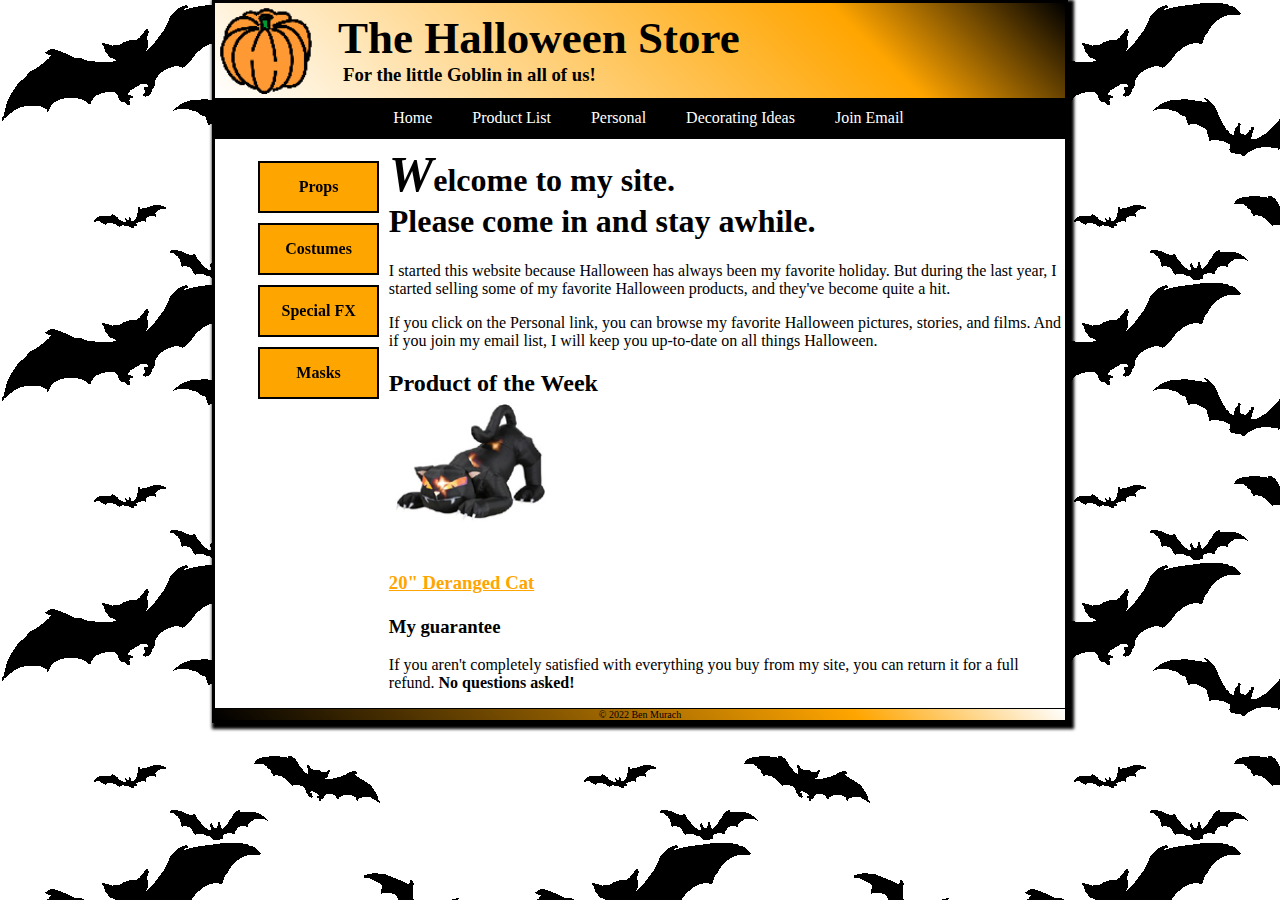
<file: index.html>
<!DOCTYPE html>
<html lang="en">
<meta barry moorer completed project>

<head>
	<meta charset="utf-8" />
	<title>The Halloween Emporium</title>
	<img src="images/header-pumpkin.gif" width="95px" alt="pumpkin">
	<link rel="stylesheet" href="CSS/style.css" type="text/css">
	<header>
		<h2 class="T">The Halloween Store
			<h3 class="ST">For the little Goblin in all of us!</h3>
		</h2>
	</header>
</head>
<nav class="SBH">
	<ul>
		<li class="HOME"><a href="index.html">Home</a></li>
		<li class="products"><a href="#">Product List</a></li>
		<li><a class="Personal" href="Personal/personal.html">Personal</a></li>
		<li><a class="DI" href="#">Decorating Ideas</a>
			<ul class="dropdown">
				<li><a href="">Outdoor</a></li>
				<li><a href="">Indoor</a></li>
				<li><a href="">Table</a></li>
				<li><a href="">Treats</a></li>
			</ul>
		</li>
		<li><a class="Email" href="email.html">Join Email</a></li>
	</ul>
</nav>


<body>
	<aside>
		<nav class="VM">
			<ul>
				<li><a href="#">Props</a></li>
				<li><a href="#">Costumes</a></li>
				<li><a href="#">Special FX</a></li>
				<li><a href="#">Masks</a></li>
			</ul>
		</nav>
	</aside>
	<section>
		<h1><em>W</em>elcome to my site.<br>
			Please come in and stay awhile.</h1>

		<p>I started this website because Halloween has always been my favorite holiday. But during the last year, I
			started selling some of my favorite Halloween products, and they've become quite a hit.</p>
		<p>If you click on the Personal link, you can browse my favorite Halloween pictures, stories, and films. And if
			you join my email list, I will keep you up-to-date on all things Halloween.</p>
		<h2>Product of the Week
			<br><img src="images/cat1.jpg" width="150px" alt="Cat Product">
		</h2>
		<h3><br><br> <a href="images/cat1.jpg" target="_blank">20" Deranged Cat </a> <br><br>My guarantee</h3>
		<p>If you aren't completely satisfied with everything you buy from my site, you can return it for a full
			refund.<strong> No questions asked!</strong></p>
	</section>
</body>
<footer> &copy; 2022 Ben Murach</footer>

</html>
</file>
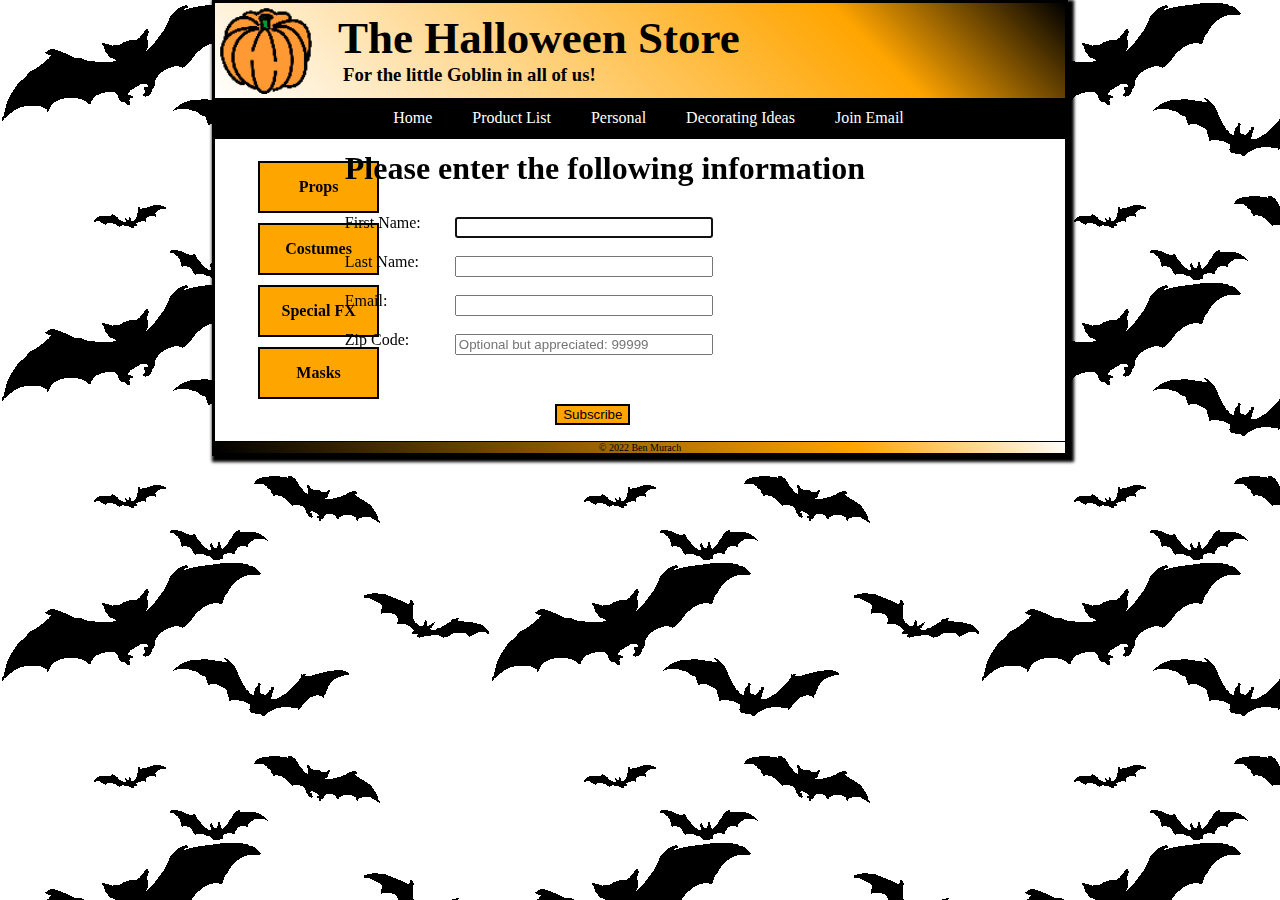
<file: email.html>
<!DOCTYPE html>
<html lang="en">
<meta completed>

<head>
	<meta charset="utf-8" />
	<title>The Halloween Emporium</title>
	<img src="images/header-pumpkin.gif" width="95px" alt="pumpkin">
	<link rel="stylesheet" href="CSS/style.css" type="text/css">
	<header>
		<h2 class="T">The Halloween Store
			<h3 class="ST">For the little Goblin in all of us!</h3>
		</h2>
	</header>
</head>
<nav class="SBH">
	<ul>
		<li><a href="index.html">Home</a></li>
		<li><a href="#">Product List</a></li>
		<li><a link="Personal/personal.html">Personal</a></li>
		<li><a href="#">Decorating Ideas</a>
			<ul class="dropdown">
				<li><a href="">Outdoor</a></li>
				<li><a href="">Indoor</a></li>
				<li><a href="">Table</a></li>
				<li><a href="">Treats</a></li>
			</ul>
		</li>
		<li class="current"><a link="#">Join Email</a></li>
	</ul>
</nav>


<body>
	<aside>
		<nav class="VM">
			<ul>
				<li><a href="#">Props</a></li>
				<li><a href="#">Costumes</a></li>
				<li><a href="#">Special FX</a></li>
				<li><a href="#">Masks</a></li>
			</ul>
		</nav>
	</aside>
	<section>
		<form class="subscribe_Form" action="subscribe.html">
			<h1 class="heademail">Please enter the following information</h1>
			<label for="fnamel">First Name: </label>
			<input type="text" class="FName" autofocus required>
			<label for="lnamel">Last Name:</label><input type="text" class="LName" autofocus required>
			<label for="emailL">Email:</label><input type="text" class="subEM" autofocus required>
			<label for="zipL">Zip Code:</label><input type="text" class="Zip" autofocus pattern="\d{5}([\-]\d{4})?"
				placeholder="Optional but appreciated: 99999"><br>
			<p><button class="submit">Subscribe</button></p>

		</form>
	</section>
</body>
<footer> &copy; 2022 Ben Murach</footer>

</html>
</file>
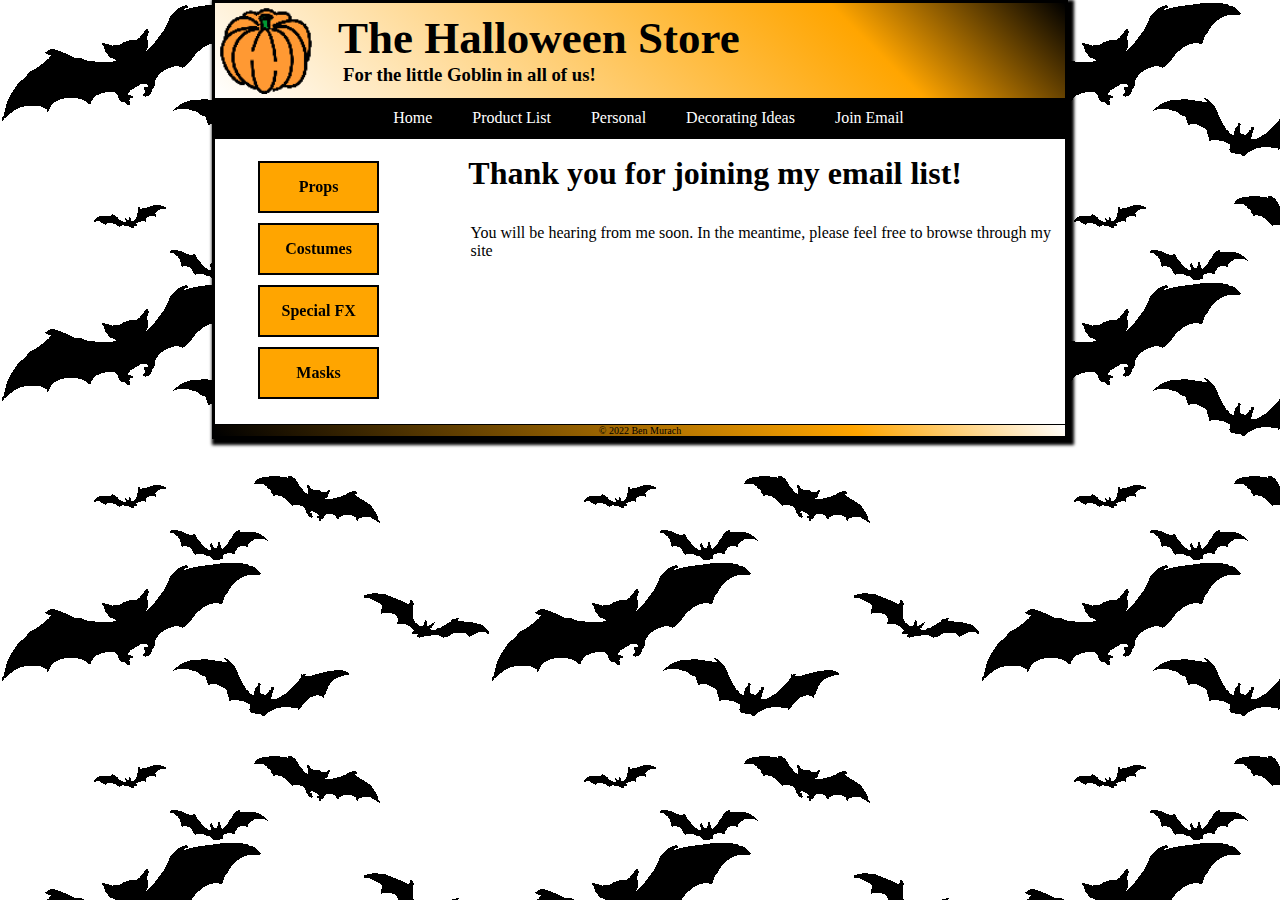
<file: subscribe.html>
<!DOCTYPE html>
<html lang="en">
<meta very tough project but fun>

<head>
	<meta charset="utf-8" />
	<title>The Halloween Emporium</title>
	<img src="images/header-pumpkin.gif" width="95px" alt="pumpkin">
	<link rel="stylesheet" href="CSS/style.css" type="text/css">
	<header>
		<h2 class="T">The Halloween Store
			<h3 class="ST">For the little Goblin in all of us!</h3>
		</h2>
	</header>
</head>
<nav class="SBH">
	<ul>
		<li><a href="index.html">Home</a></li>
		<li><a href="#">Product List</a></li>
		<li><a link="favorites/personal.html">Personal</a></li>
		<li><a href="#">Decorating Ideas</a>
			<ul class="dropdown">
				<li><a href="">Outdoor</a></li>
				<li><a href="">Indoor</a></li>
				<li><a href="">Table</a></li>
				<li><a href="">Treats</a></li>
			</ul>
		</li>
		<li class="current"><a link="email.html">Join Email</a></li>
	</ul>
</nav>


<body>
	<aside>
		<nav class="VM">
			<ul>
				<li><a href="#">Props</a></li>
				<li><a href="#">Costumes</a></li>
				<li><a href="#">Special FX</a></li>
				<li><a href="#">Masks</a></li>
			</ul>
		</nav>
	</aside>
	<section class="secSub">
		<h1 class="SubH">Thank you for joining my email list!</h1>
		<p>You will be hearing from me soon. In the meantime, please feel free to browse through my site</p>
	</section>
</body>
<footer> &copy; 2022 Ben Murach</footer>

</html>
</file>
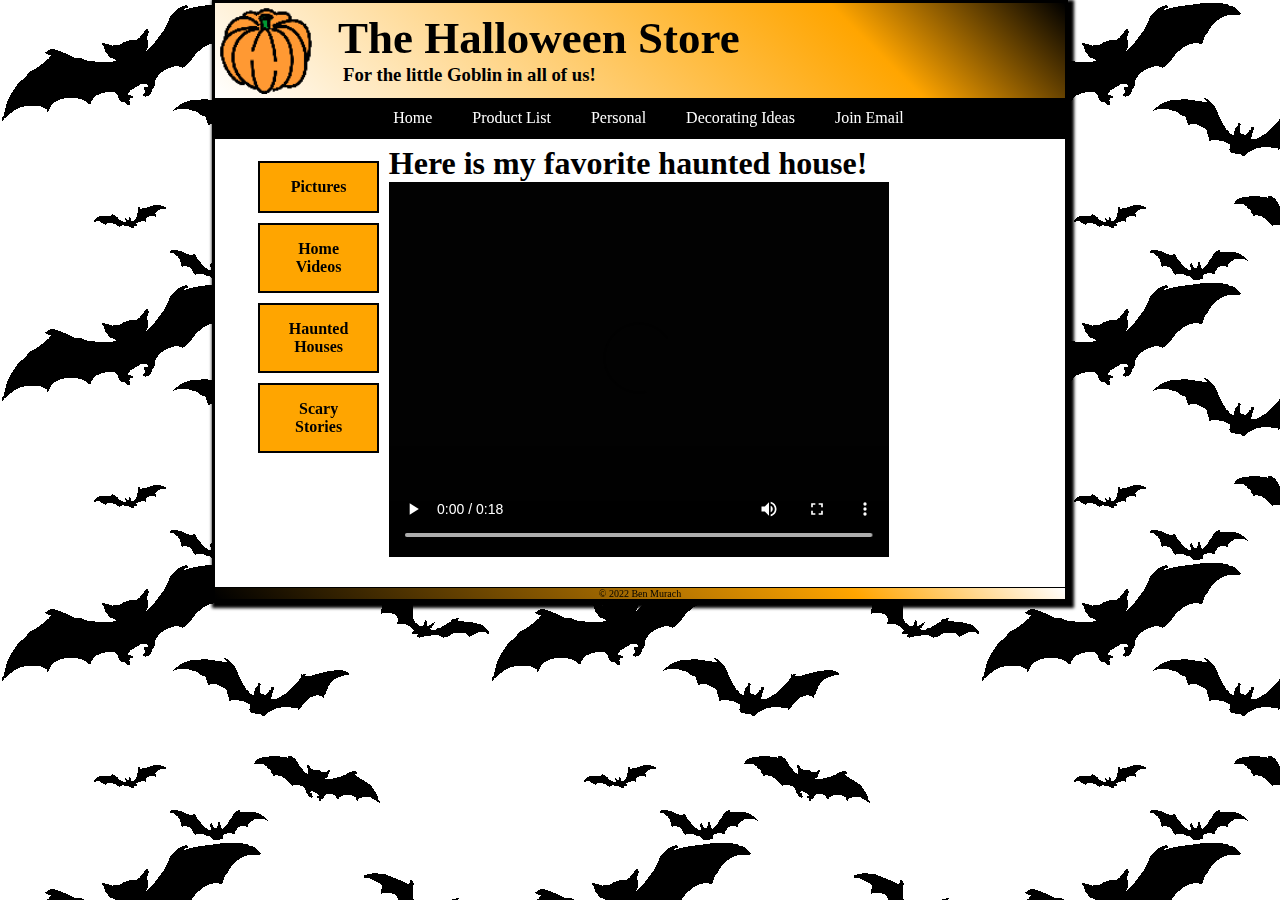
<file: Personal/personal.html>
<!DOCTYPE html>
<html lang="en">
<meta bmoorer>

<head>
	<meta charset="utf-8" />
	<title>The Halloween Emporium</title>
	<img src="../images/header-pumpkin.gif" width="95px" alt="pumpkin">
	<link rel="stylesheet" href="../CSS/style.css" type="text/css">
	<header>
		<h2 class="T">The Halloween Store
			<h3 class="ST">For the little Goblin in all of us!</h3>
		</h2>
	</header>
</head>
<nav class="SBH">
	<ul>
		<li class="HOME"><a href="../index.html">Home</a></li>
		<li class="products"><a href="#">Product List</a></li>
		<li><a class="Personal" link="">Personal</a></li>
		<li><a class="DI" href="#">Decorating Ideas</a>
			<ul class="dropdown">
				<li><a href="">Outdoor</a></li>
				<li><a href="">Indoor</a></li>
				<li><a href="">Table</a></li>
				<li><a href="">Treats</a></li>
			</ul>
		</li>
		<li><a class="Email" href="../email.html">Join Email</a></li>
	</ul>
</nav>


<body>
	<aside>
		<nav class="VM">
			<ul>
				<li><a href="#">Pictures</a></li>
				<li><a href="#">Home Videos</a></li>
				<li><a href="#">Haunted Houses</a></li>
				<li><a href="#">Scary Stories </a></li>
			</ul>
		</nav>
	</aside>
	<section>
		<h1 class="vidH">Here is my favorite haunted house!
			<video src="../media/hobbsgrove.mp4" width="500px" preload="auto" controls></video>
		</h1>

	</section>
</body>
<footer> &copy; 2022 Ben Murach</footer>

</html>
</file>
<file: CSS/style.css>
<meta Thanks>* {
    margin: clear;
    padding: clear;
    font-family: Arial, Helvetica, sans-serif;
}

html {
    background-image: url(/images/bats.gif);
    background-repeat: repeat;
}

/* header */
img {
    float: left;
    margin: .25em;
    height: 100%;
}

header {
    border-bottom: 1px solid black;
    height: 78px;
    max-width: 850px;
    text-indent: 20px;
    text-align: left;
    background-image: -webkit-linear-gradient(45deg, white 0%, orange 75%, black 100%);
    padding: 1%;
}

.ST {
    margin: 0px;
    padding: 0px;
    text-indent: 25px;
    float: left;
    margin-right: 35px;
}

.T {
    text-align: left;
    margin: 0px;
    padding: 0px;
    font-size: 45px;
}

.SBH ul {
    position: relative;
    margin: 0 18px;
    padding: 0 75px;
    list-style: none;
    text-align: center;
    height: 2.5em;
}

.SBH ul li a {
    text-decoration: none;
    margin: 0 10px;
    padding: 5px 8px;
    display: block;
    color: white;
    position: relative;
}

.SBH ul li a:active {
    color: orange !important;
}

li {
    display: inline-block;
}

.SBH {
    background: black;
}

nav>ul>li {
    position: relative;
}

.SBH ul ul {
    display: none;
    width: 175px;
    /* background-color: black;*/
    position: absolute;
    text-align: left;
    top: 100%;
    left: -100px;

}

.SBH ul ul li {
    float: none;
    margin: 0 15px;
    padding: 5px 0px;
    display: block;
    text-align: center;
}


nav>ul>li>ul li {
    display: block;
    white-space: nowrap;
    background: black;
}

.SBH ul li a:hover {
    background-color: gray;
}

.SBH ul li:hover>ul {
    display: block;
}

.SBH>ul::after {
    content: "";
    display: block;
    clear: both;
}

/*
commented out on Oct 8th because the color was going to collide with the gradient color. Make text easier to read
.T {
    color: orange;
    font-style: italic;
    text-shadow: 1px 1px black;
    commented out on Oct 8th because the color was going to collide with the gradient color. Make text easier to read
    
}
*/

/* body */
aside {
    margin: clear;
    padding: calc();
    height: 100%;
    width: 160px;
    float: left;
    position: fixed;
    top: 140px;
}

.VM ul {
    list-style: none;
    height: auto;

}

.VM ul li {
    border: 2px solid black;
    width: 100%;
}

.VM ul li a {
    background-color: orange;
    color: black;
    text-align: center;
    display: block;
    text-decoration: none;
    font-weight: bold;
    padding: 15px;
}

body {
    font-size: 100%;
    width: 850px;
    margin: 0 auto;
    padding: 0 auto;
    background-color: white;
    border: 3px solid black;
    box-shadow: 3px 3px 3px 3px black;
}

section {
    height: 100%;
    float: right;
    margin-left: 160px;
    margin-top: -15px;
}

h1,
p,
nav,
h2,
h3 {
    padding-left: 2%;
}

em {
    text-emphasis: bold;
    font-size: 50px;
}

a:link,
a:visited {
    color: orange;
}

a:focus,
a:hover {
    color: green;
}

li {
    margin: 5px auto;
}

section>h3 {
    clear: both;
}

h2+a {
    clear: both;
}

h3+p {
    clear: both;
}

/*Email*/
.heademail {
    padding: 5px 0;
    position: relative;
    left: -200px;
    text-align: center;
}

section label {
    display: inline;
    height: 10px;
    position: relative;
    width: 5em;
    left: -200px;
    text-align: right;
}

section input {
    position: relative;
    display: block;
    left: -130px;
    width: 250px;
    margin: 0 40px;
    top: -15px;
}

.submit {
    background-color: orange;
    border: 2px solid black;

}

/*SUB*/
.SubH {
    padding: 10px;
}

.secSub {
    height: 300px;
}

.secSub h1 p {
    padding-right: 25px;
}

/*Personal*/
.vidH {
    left: -100px;
    top: 100%;
    color: black;
    font-size: 120%: transition: font-size 2s ease-out 1s, color 2s ease-in 1s;
}

.vidH h1:hover {
    font-size: 180%;
    color: orange;
}

/* Footer */
footer {
    clear: both;
    border-top: 1px solid black;
    background-image: -webkit-linear-gradient(45deg, black 0%, Orange 75%, white 100%);
    font-size: 10px;
    text-align: center;
}
</file>
